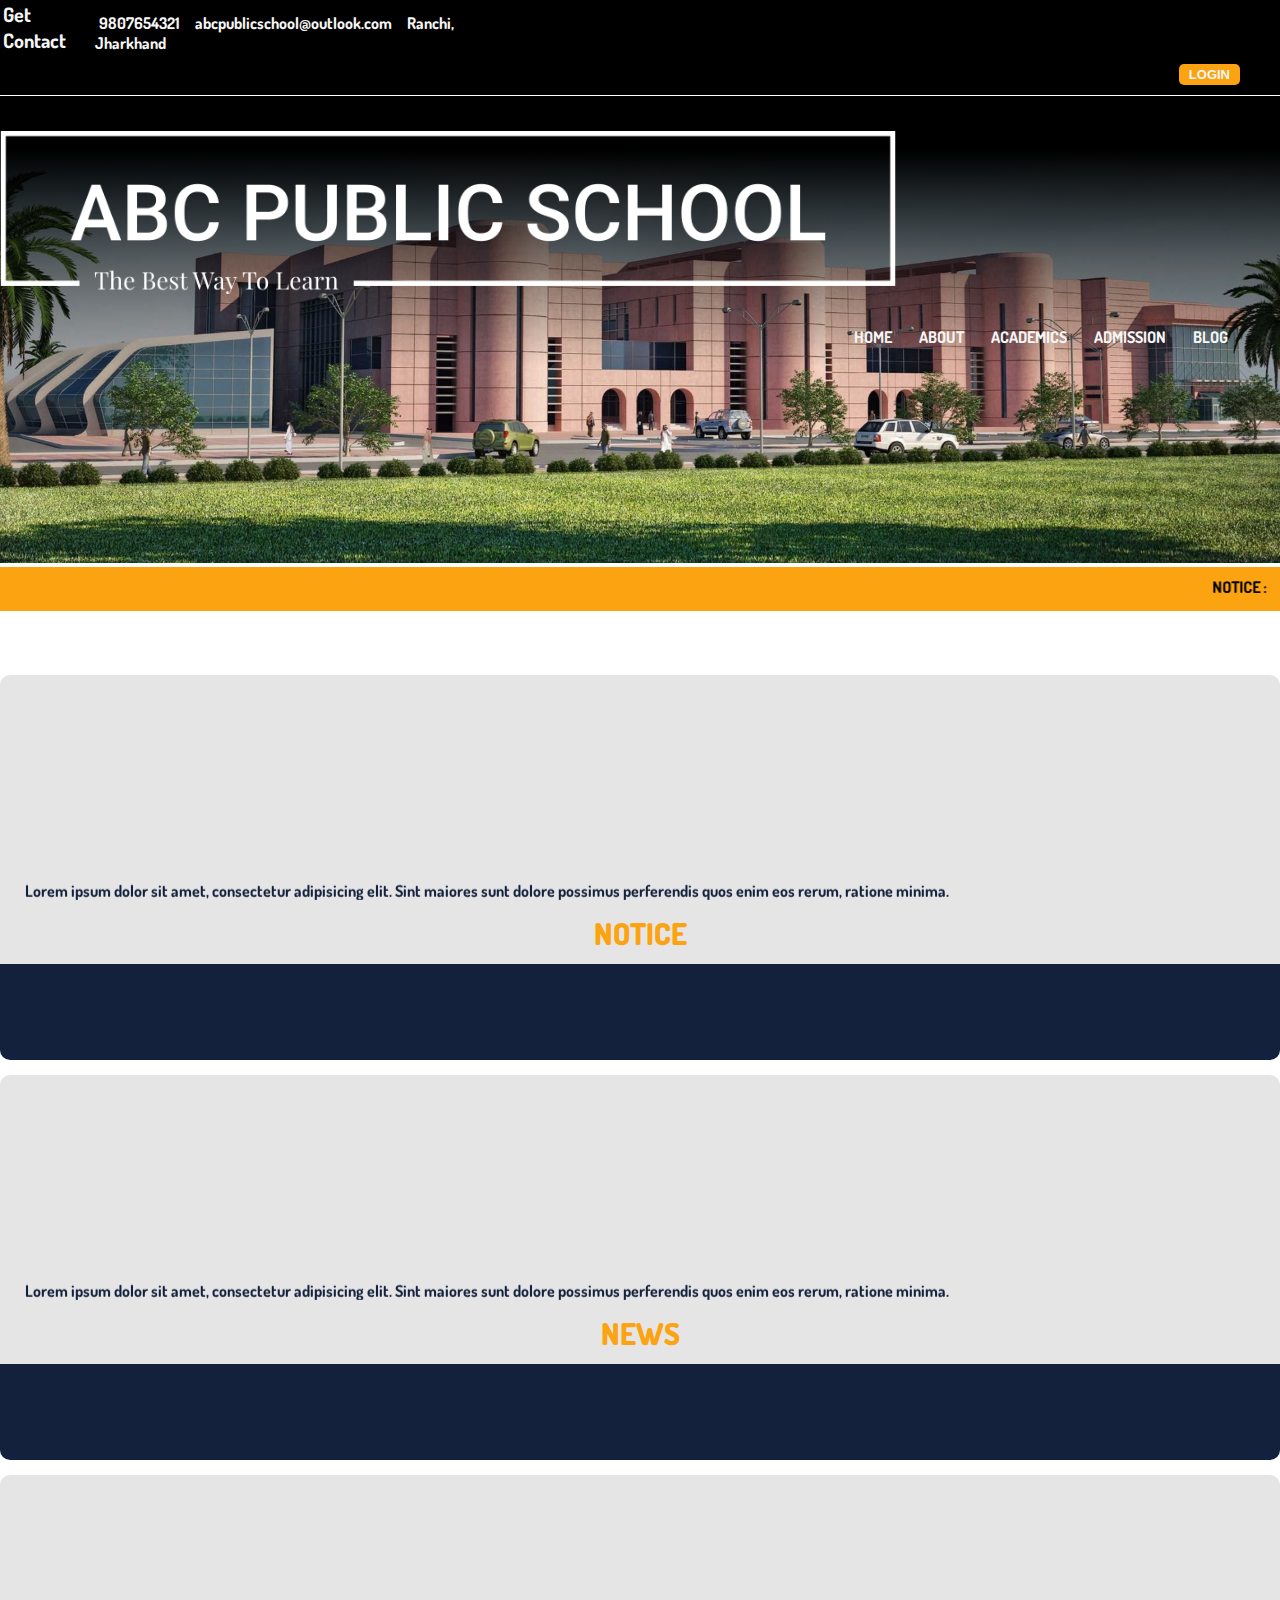
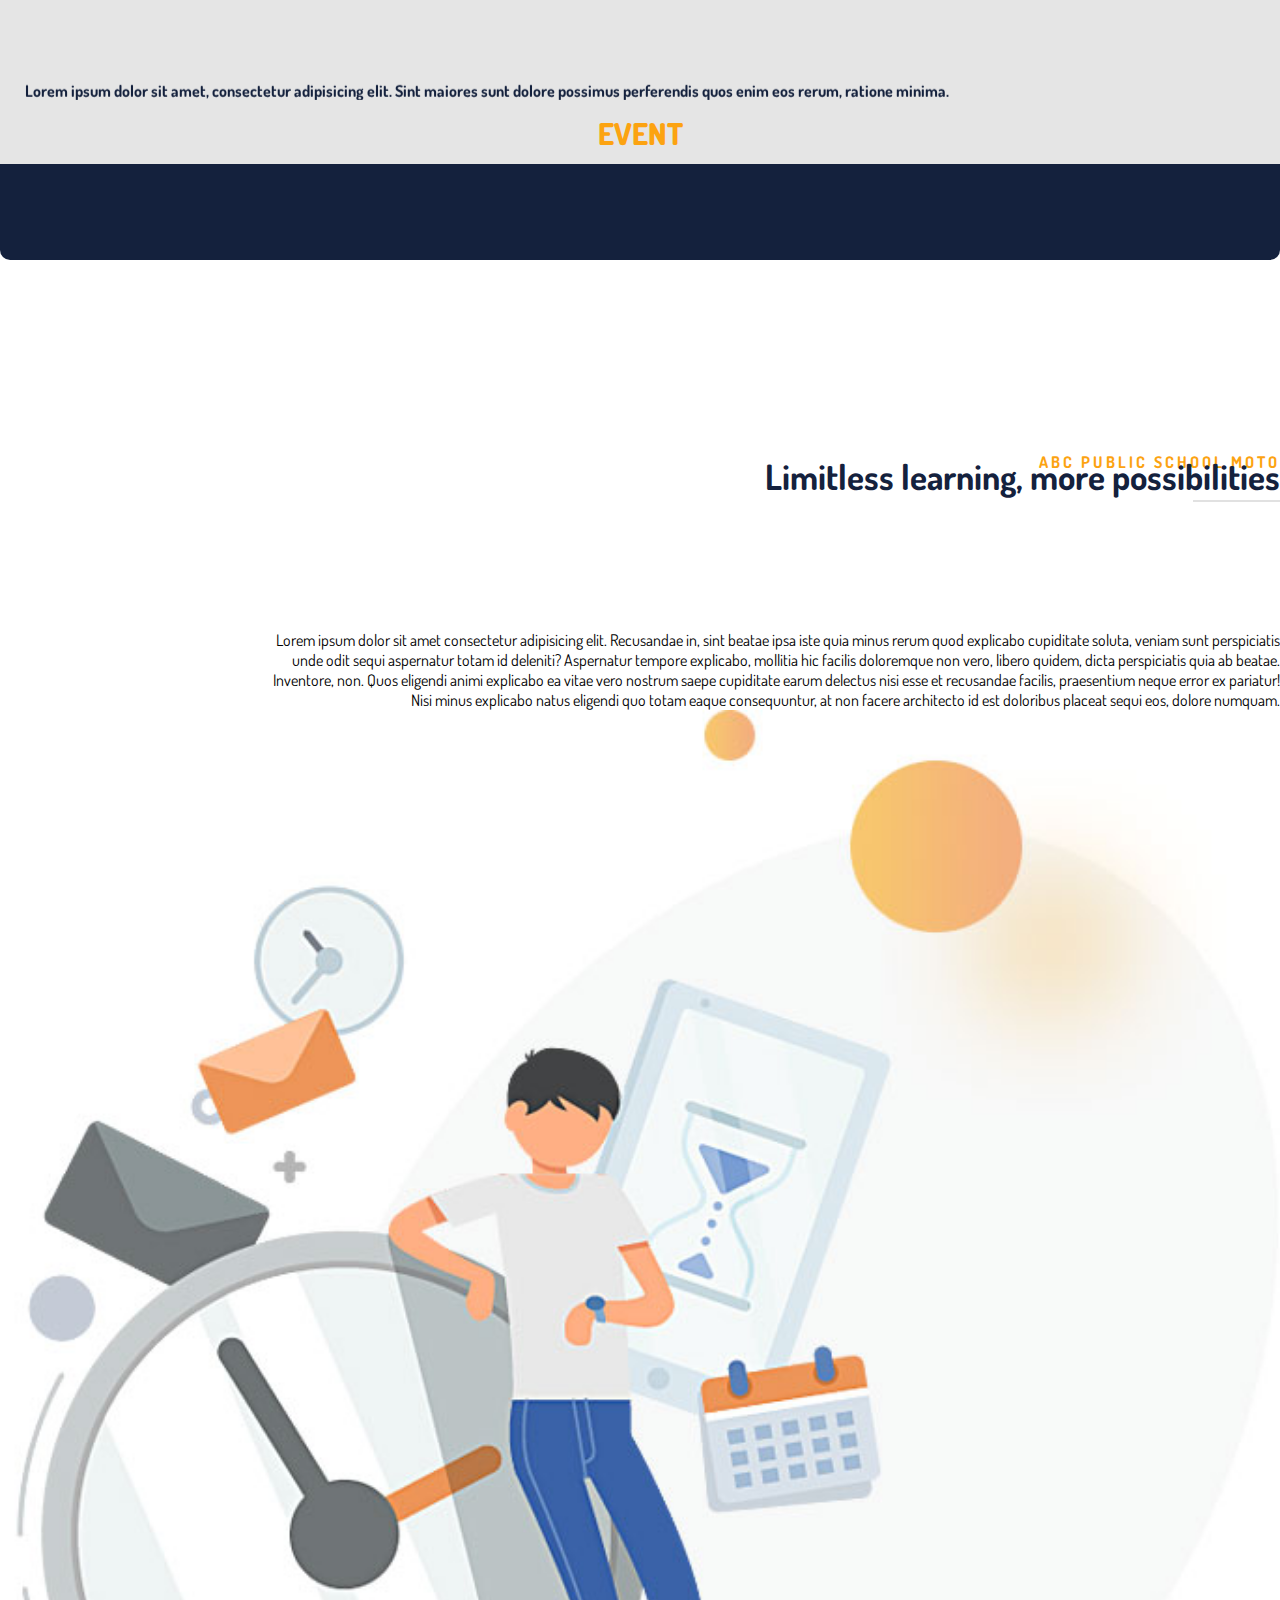
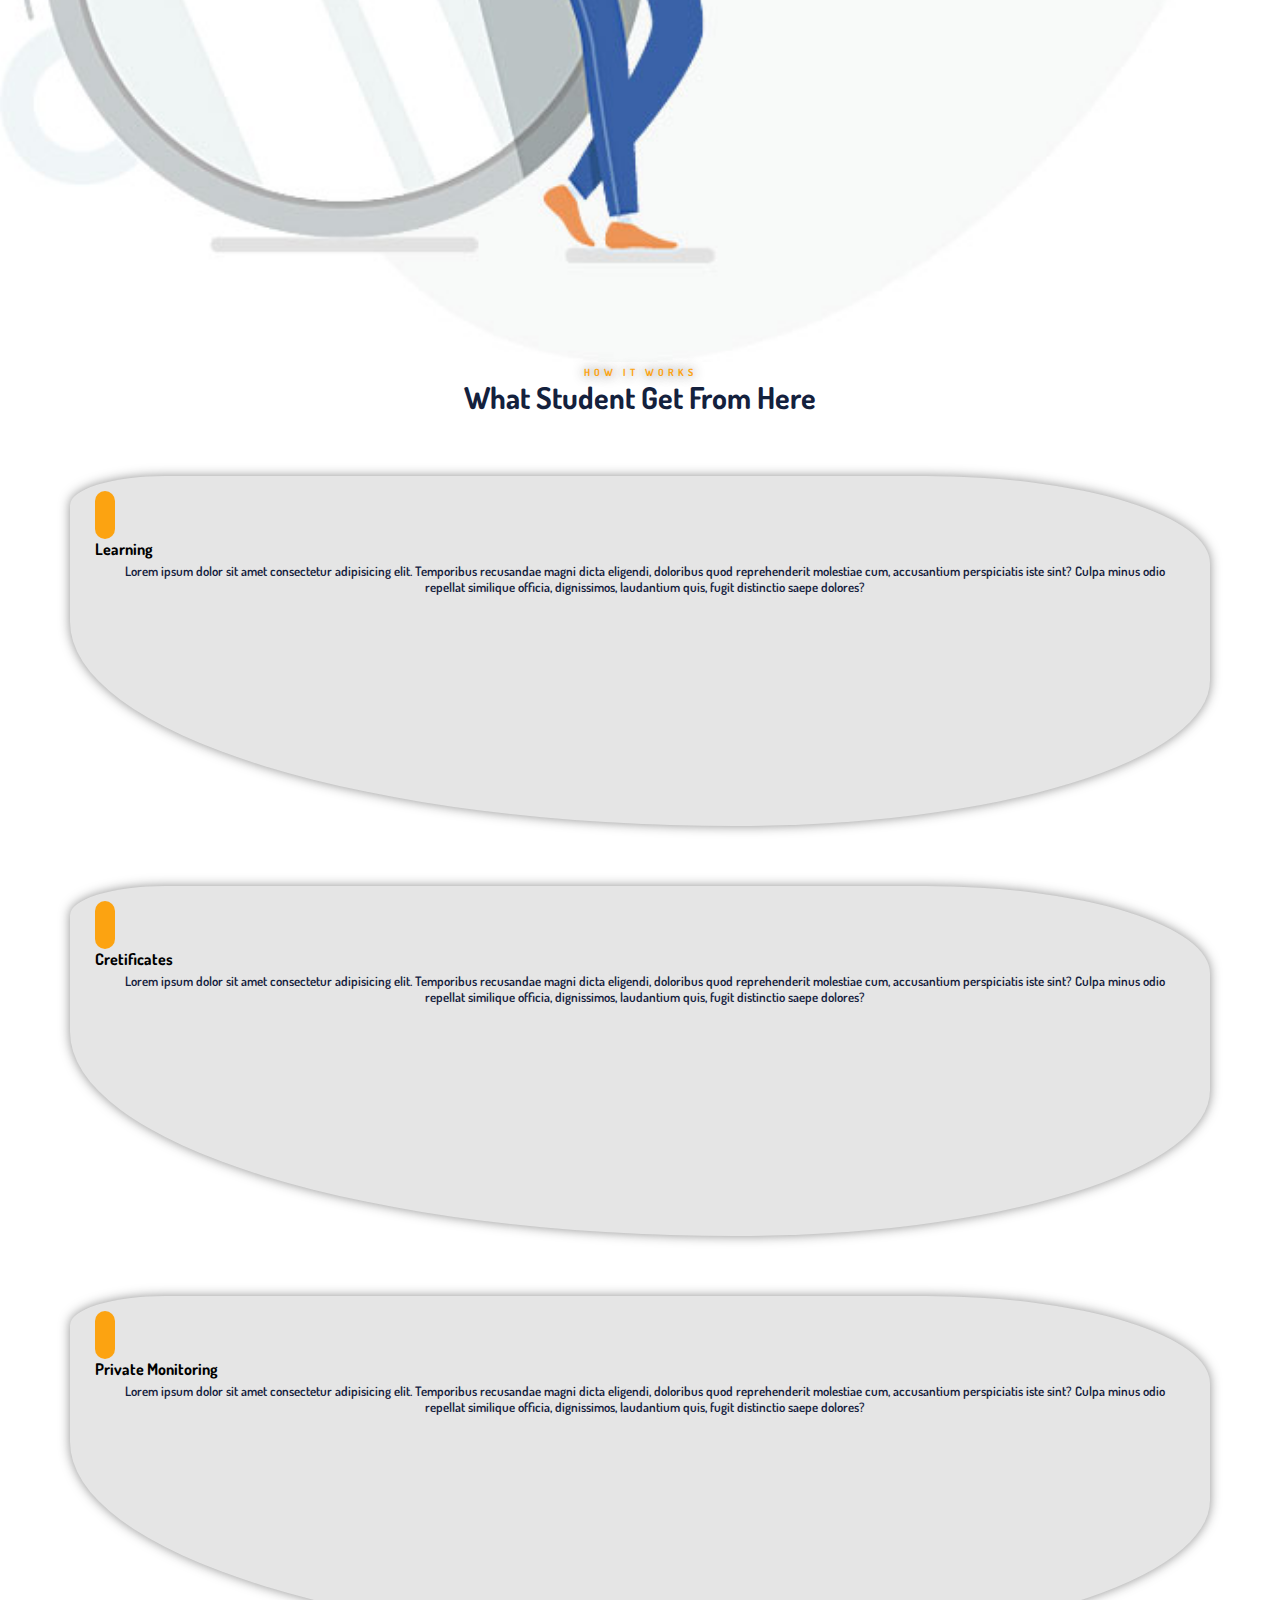
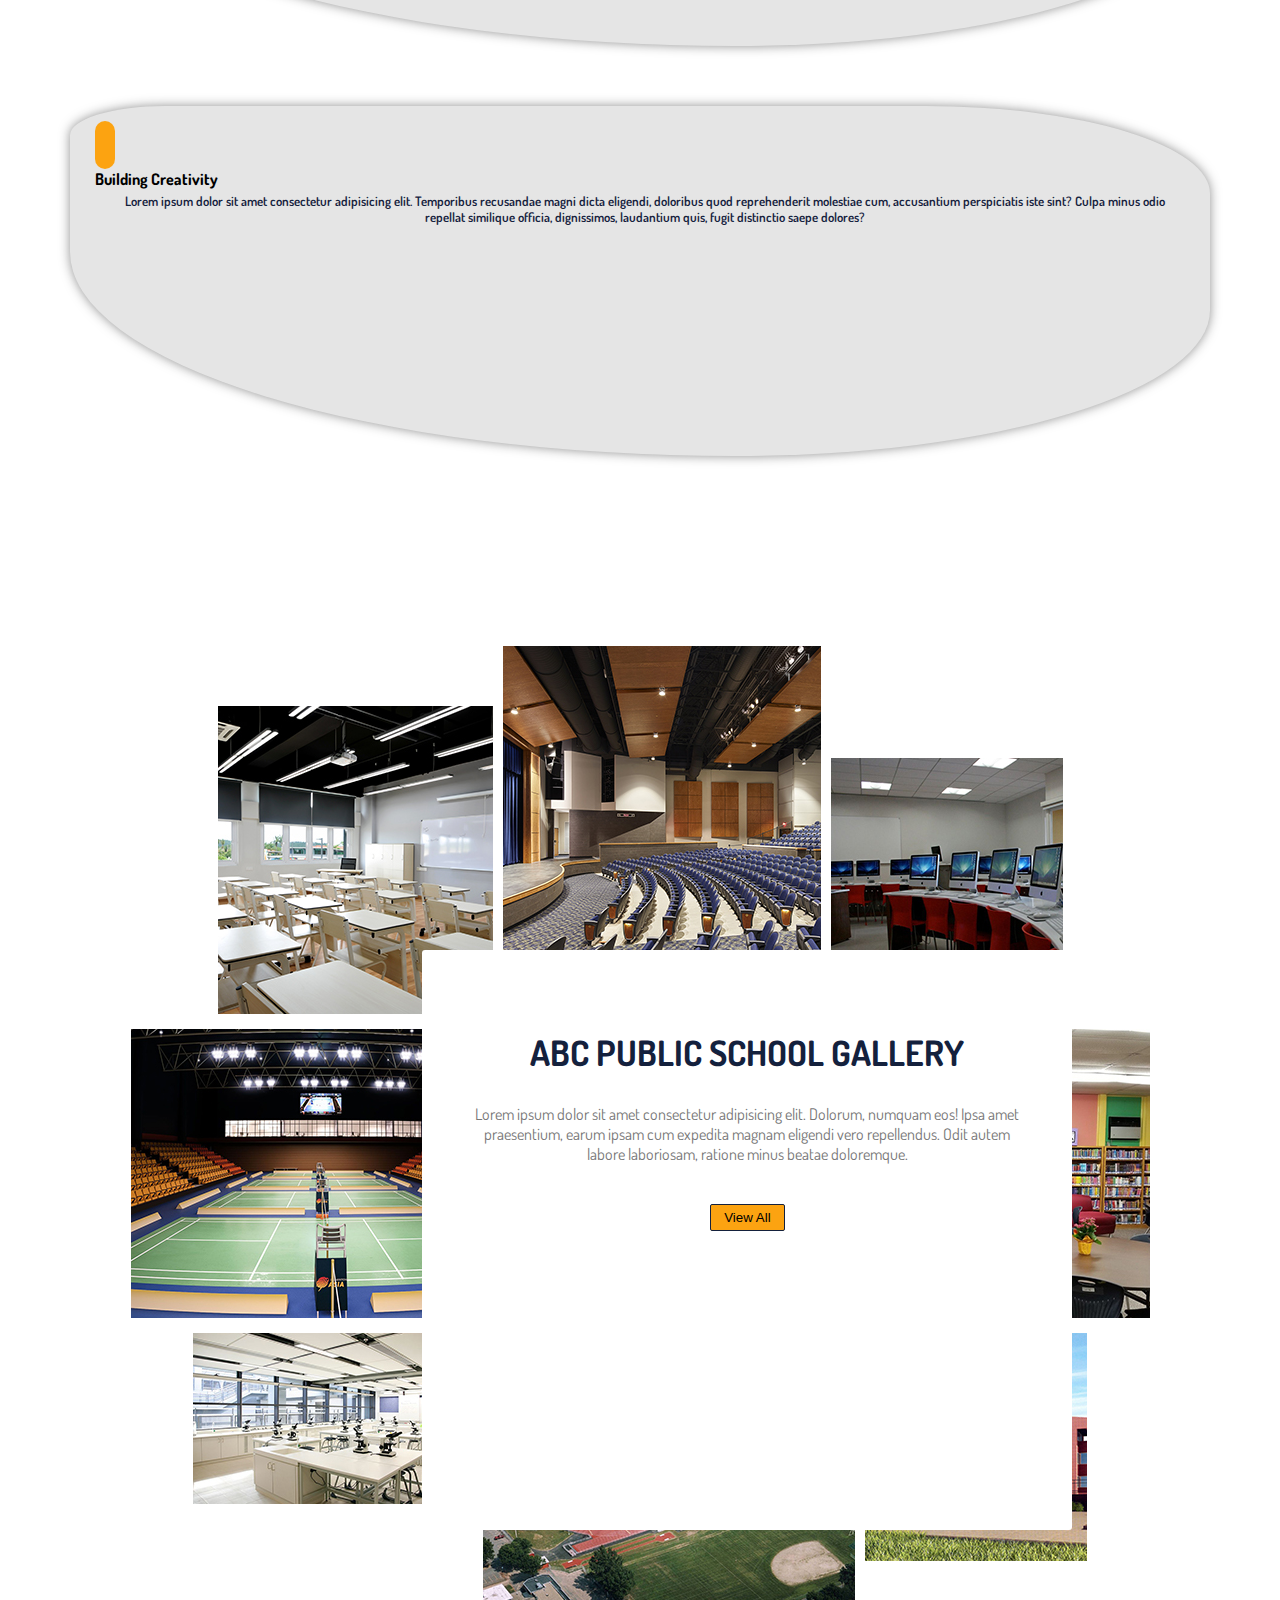
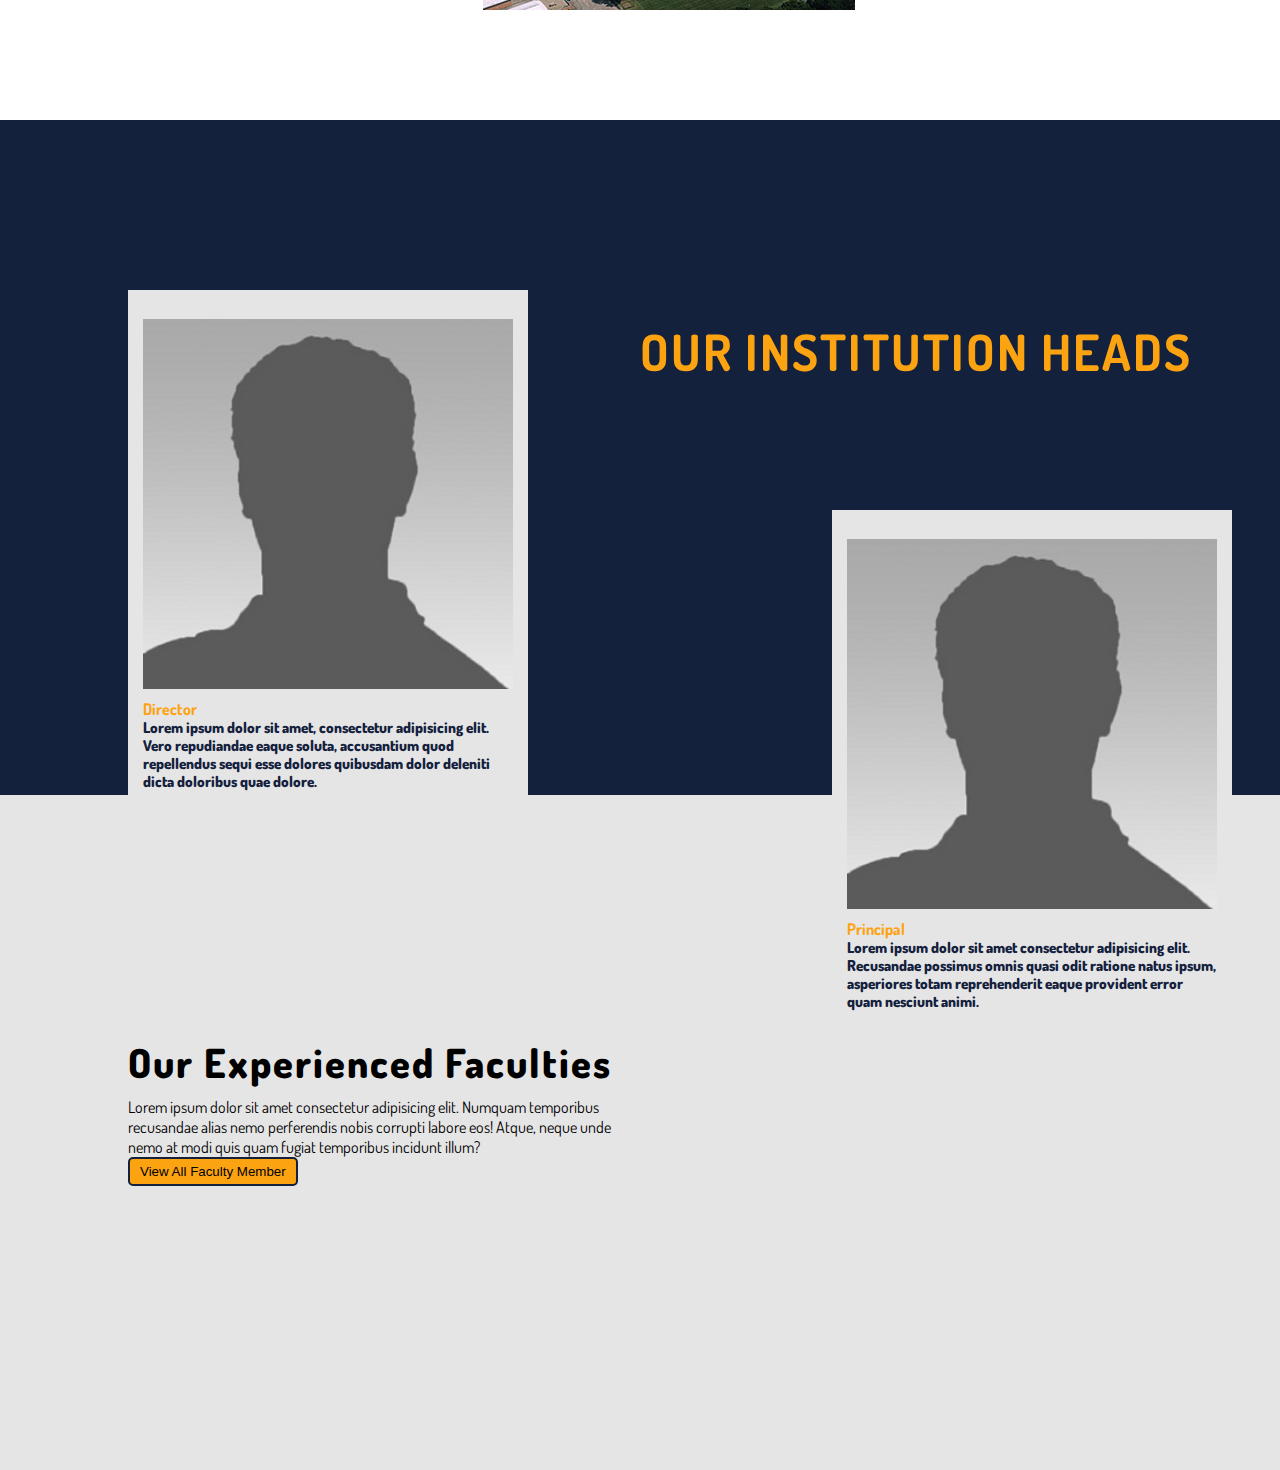
<file: Index.html>
<!doctype html>
<html lang="en">
    <head>
    <!-- Required meta tags -->
        <meta charset="utf-8">
        <meta name="viewport" content="width=device-width, initial-scale=1, shrink-to-fit=no">

    <!-- Bootstrap CSS -->
        <link rel="stylesheet" href="https://cdn.jsdelivr.net/npm/bootstrap@4.6.2/dist/css/bootstrap.min.css" integrity="sha384-xOolHFLEh07PJGoPkLv1IbcEPTNtaed2xpHsD9ESMhqIYd0nLMwNLD69Npy4HI+N" crossorigin="anonymous">

        <title>Welcome To ABC public school</title>
        <link rel="stylesheet" href="css/style.css">
        <link rel="stylesheet" href="https://cdnjs.cloudflare.com/ajax/libs/font-awesome/6.3.0/css/all.min.css" integrity="sha512-SzlrxWUlpfuzQ+pcUCosxcglQRNAq/DZjVsC0lE40xsADsfeQoEypE+enwcOiGjk/bSuGGKHEyjSoQ1zVisanQ==" crossorigin="anonymous" referrerpolicy="no-referrer" />
        <link href='https://fonts.googleapis.com/css?family=Dosis' rel='stylesheet'>
    </head>
    <body>
        <section class="headr">
            <div class="container-fluid head-container">
                <div class="row head-rw">
                    <div class="col-10 col-md-10 col-lg-10 head-cl">
                        <div class="col-4 col-md-2 head-clm">
                            <i class="fa-solid fa-envelope"></i>
                            <p>Get Contact</p>
                        </div>
                        <div class="col-8 col-md-10 address-hide">
                            <a href=""><i class="fa-sharp fa-solid fa-phone"></i> 9807654321</a>
                            <a href=""><i class="fa-regular fa-envelope"></i> abcpublicschool@outlook.com</a>
                            <a href=""><i class="fa-solid fa-location-dot"></i> Ranchi, Jharkhand</a>
                        </div>
                    </div>
                    <div class="col-2 col-md-2 col-lg-2 head-cl-b">
                    <button class="login"><a href="LoginForm.html">LOGIN</a></button>
                </div>
            </div>
        </section>
        
        
        
        <section class="navbr">
            <div class="container-fluid">
                <div class="row">
                    <div class="col-4 col-md-4 col-lg-4 logo">
                        <img src="images/abcLogo.png" alt="" width="100%">
                    </div>
                    <div class="col-4 col-md-4 col-lg-4 emp-sp">
                    </div>
                    <div class="col-4 col-md-4 col-lg-4 nav-key">
                        <ul>
                            <li><a href="">HOME</a></li>
                            <li><a href="">ABOUT</a></li>
                            <li><a href="">ACADEMICS</a></li>
                            <li><a href="">ADMISSION</a></li>
                            <li><a href="">BLOG</a></li>
                        </ul>
                    </div>
                </div>
            </div>
        </section>


        <section class="side-navbr">
            <div class="container">
                <div class="row">
                    <div class="col-4 logo-a">
                        <img src="images/abcLogo.png" alt="" width="100%">
                    </div>
                    <div class="col-4"></div>
                    <div class="col-4 threeln">
                        <div id="mySidenav" class="sidenav">
                            <a href="javascript:void(0)" class="closebtn" onclick="closeNav()">&times;</a>
                            <a href="#">About</a>
                            <a href="#">Services</a>
                            <a href="#">Clients</a>
                            <a href="#">Contact</a>
                        </div>
                        <div id="main">
                            <span onclick="openNav()">&#9776;</span>
                        </div>
                    </div>
                </div>
            </div>
        </section>


            <!-- Background image -->

        <section class="back-grnd">
            <img src="images/background.jpg" width="100%">
        </section>

        <section>
            <div class="notice">
                <marquee behavior="" direction="">NOTICE : Lorem ipsum dolor sit amet consectetur adipisicing elit. Voluptatum voluptate, quod provident ab laudantium dolorum modi. Similique consequuntur blanditiis inventore atque maxime dolor eum reiciendis non quas harum repellendus voluptatem aperiam sequi deserunt numquam facilis amet quae explicabo, fugit libero?</marquee>
            </div>
        </section>


        <section class="feature">
            <div class="container reveal">
                <div class="row">
                    <div class="col-12 col-md-4 col-lg-4">
                        <div class="fec">
                            <marquee behavior="" direction="up" scrollamount="2" onmouseover="this.stop()" onmouseout="this.start()">
                                <p>Lorem ipsum dolor sit amet, consectetur adipisicing elit. Sint maiores sunt dolore possimus perferendis quos enim eos rerum, ratione minima.
                                </p>
                                <p>
                                    Lorem ipsum dolor sit amet consectetur, adipisicing elit. Corporis molestiae totam sunt consequuntur voluptas dolores voluptate perferendis sit, quo delectus!
                                </p>
                                <p>Lorem ipsum, dolor sit amet consectetur adipisicing elit. Fuga rem provident deleniti esse doloremque facilis dolorem illum officia natus ut!</p>
                                <p>Lorem ipsum dolor sit amet consectetur, adipisicing elit. Quae, incidunt in quidem, cum esse autem placeat unde excepturi maiores, sit dolores eos pariatur provident laboriosam quisquam temporibus ab ex. Nemo nihil voluptate commodi? Quod minus tempora, quos doloribus dolor laborum illum maiores corrupti omnis quae aut, nisi ab molestiae aliquam.</p>
                            </marquee>
                            <h2>NOTICE</h2>
                        </div>
                    </div>
                    <div class="col-12 col-md-4 col-lg-4">
                        <div class="fec">
                                <marquee behavior="scroll" direction="up" scrollamount="2" onmouseover="this.stop()" onmouseout="this.start()">
                                    <p>Lorem ipsum dolor sit amet, consectetur adipisicing elit. Sint maiores sunt dolore possimus perferendis quos enim eos rerum, ratione minima.
                                    </p>
                                    <p>
                                        Lorem ipsum dolor sit amet consectetur, adipisicing elit. Corporis molestiae totam sunt consequuntur voluptas dolores voluptate perferendis sit, quo delectus!
                                    </p>
                                </marquee>
                                <h2>NEWS</h2>
                        </div>
                    </div>
                    <div class="col-12 col-md-4 col-lg-4">
                        <div class="fec">
                            <marquee behavior="" direction="up" scrollamount="2" onmouseover="this.stop()" onmouseout="this.start()">
                                <p>Lorem ipsum dolor sit amet, consectetur adipisicing elit. Sint maiores sunt dolore possimus perferendis quos enim eos rerum, ratione minima.
                                </p>
                                <p>
                                    Lorem ipsum dolor sit amet consectetur, adipisicing elit. Corporis molestiae totam sunt consequuntur voluptas dolores voluptate perferendis sit, quo delectus!
                                </p>
                            </marquee>
                            <h2>EVENT</h2>
                        </div>
                    </div>
                </div>
            </div>
        </section>

            <!--     MOTO   -->
        <section class="moto">
            <div class="container-fluid">
                <div class="row moto-rw">
                    <div class="col-12 col-md-6 col-lg-6 moto-ln">
                        <p>ABC PUBLIC SCHOOL MOTO</p>
                        <h3>Limitless learning, more possibilities</h3>
                        <div class="line"></div>
                        <span>Lorem ipsum dolor sit amet consectetur adipisicing elit. Recusandae in, sint beatae ipsa iste quia minus rerum quod explicabo cupiditate soluta, veniam sunt perspiciatis unde odit sequi aspernatur totam id deleniti? Aspernatur tempore explicabo, mollitia hic facilis doloremque non vero, libero quidem, dicta perspiciatis quia ab beatae. Inventore, non. Quos eligendi animi explicabo ea vitae vero nostrum saepe cupiditate earum delectus nisi esse et recusandae facilis, praesentium neque error ex pariatur! Nisi minus explicabo natus eligendi quo totam eaque consequuntur, at non facere architecto id est doloribus placeat sequi eos, dolore numquam.</span>
                    </div>
                    <div class="col-12 col-md-6 col-lg-6 moto-img">
                        <img src="images/schoolLogo.png" alt="">
                    </div>
                </div>
            </div>
        </section>

            <!--    HOW IT WORKS    -->
        <section class="work-hd">
            <span class="work-span">
                <p>HOW IT WORKS</p>
                <h3>What Student Get From Here</h3>
            </span>
            <div class="container-fluid work">
                <div class="row">
                    <div class="col-12 col-md-3 col-lg-3 serve-head">
                        <div class="serve">
                            <i class="fa-brands fa-leanpub fa-beat"></i>
                            <h6>Learning</h6>
                            <p>
                                Lorem ipsum dolor sit amet consectetur adipisicing elit. Temporibus recusandae magni dicta eligendi, doloribus quod reprehenderit molestiae cum, accusantium perspiciatis iste sint? Culpa minus odio repellat similique officia, dignissimos, laudantium quis, fugit distinctio saepe dolores?
                            </p>
                        </div>
                    </div>
                    <div class="col-12 col-md-3 col-lg-3 serve-head">
                        <div class="serve">
                            <i class="fa-solid fa-certificate"></i>
                            <h6>Cretificates</h6>
                            <p>
                                Lorem ipsum dolor sit amet consectetur adipisicing elit. Temporibus recusandae magni dicta eligendi, doloribus quod reprehenderit molestiae cum, accusantium perspiciatis iste sint? Culpa minus odio repellat similique officia, dignissimos, laudantium quis, fugit distinctio saepe dolores?
                            </p>
                        </div>
                    </div>
                    <div class="col-12 col-md-3 col-lg-3 serve-head">
                        <div class="serve">
                            <i class="fa-solid fa-lock"></i>
                            <h6>Private Monitoring</h6>
                            <p>
                                Lorem ipsum dolor sit amet consectetur adipisicing elit. Temporibus recusandae magni dicta eligendi, doloribus quod reprehenderit molestiae cum, accusantium perspiciatis iste sint? Culpa minus odio repellat similique officia, dignissimos, laudantium quis, fugit distinctio saepe dolores?
                            </p>
                        </div>
                    </div>
                    <div class="col-12 col-md-3 col-lg-3 serve-head">
                        <div class="serve">
                            <i class="fa-solid fa-lightbulb"></i>
                            <h6>Building Creativity</h6>
                            <p>
                                Lorem ipsum dolor sit amet consectetur adipisicing elit. Temporibus recusandae magni dicta eligendi, doloribus quod reprehenderit molestiae cum, accusantium perspiciatis iste sint? Culpa minus odio repellat similique officia, dignissimos, laudantium quis, fugit distinctio saepe dolores?
                            </p>
                        </div>
                    </div>
                </div>
            </div>
        </section>

        <section class="work-hd-big">
            <span class="work-span">
                <p>HOW IT WORKS</p>
                <h3>What Student Get From Here</h3>
            </span>
            <div class="container work">
                <div class="row">
                    <div class="col-12 col-md-3 col-lg-3 serve-head">
                        <div class="serve">
                            <i class="fa-brands fa-leanpub fa-beat"></i>
                            <h6>Learning</h6>
                            <p>
                                Lorem ipsum dolor sit amet consectetur adipisicing elit. Temporibus recusandae magni dicta eligendi, doloribus quod reprehenderit molestiae cum, accusantium perspiciatis iste sint? Culpa minus odio repellat similique officia, dignissimos, laudantium quis, fugit distinctio saepe dolores?
                            </p>
                        </div>
                    </div>
                    <div class="col-12 col-md-3 col-lg-3 serve-head">
                        <div class="serve">
                            <i class="fa-solid fa-certificate"></i>
                            <h6>Cretificates</h6>
                            <p>
                                Lorem ipsum dolor sit amet consectetur adipisicing elit. Temporibus recusandae magni dicta eligendi, doloribus quod reprehenderit molestiae cum, accusantium perspiciatis iste sint? Culpa minus odio repellat similique officia, dignissimos, laudantium quis, fugit distinctio saepe dolores?
                            </p>
                        </div>
                    </div>
                    <div class="col-12 col-md-3 col-lg-3 serve-head">
                        <div class="serve">
                            <i class="fa-solid fa-lock"></i>
                            <h6>Private Monitoring</h6>
                            <p>
                                Lorem ipsum dolor sit amet consectetur adipisicing elit. Temporibus recusandae magni dicta eligendi, doloribus quod reprehenderit molestiae cum, accusantium perspiciatis iste sint? Culpa minus odio repellat similique officia, dignissimos, laudantium quis, fugit distinctio saepe dolores?
                            </p>
                        </div>
                    </div>
                    <div class="col-12 col-md-3 col-lg-3 serve-head">
                        <div class="serve">
                            <i class="fa-solid fa-lightbulb"></i>
                            <h6>Building Creativity</h6>
                            <p>
                                Lorem ipsum dolor sit amet consectetur adipisicing elit. Temporibus recusandae magni dicta eligendi, doloribus quod reprehenderit molestiae cum, accusantium perspiciatis iste sint? Culpa minus odio repellat similique officia, dignissimos, laudantium quis, fugit distinctio saepe dolores?
                            </p>
                        </div>
                    </div>
                </div>
            </div>
        </section>


        <section class="gallery">
            <div class="gall-row-a">
                <img src="images/classroom.jpg" alt="">
                <img src="images/auditorium.jpg" alt="">
                <img src="images/comLab.jpg" alt="">
            </div>
            <div class="gall-row-b">
                <img src="images/indoorgame.jpg" alt="">
                <img src="images/library.jpg" alt="">
            </div>
            <div class="gall-row-c">
                <img src="images/lab.jpg" alt="">
                <img src="images/outdoorgame.jpg" alt="">
                <img src="images/school.jpg" alt="">
            </div>
            <div class="gall-tag">
                <h3>ABC PUBLIC SCHOOL GALLERY</h3>
                <p>Lorem ipsum dolor sit amet consectetur adipisicing elit. Dolorum, numquam eos! Ipsa amet praesentium, earum ipsam cum expedita magnam eligendi vero repellendus. Odit autem labore laboriosam, ratione minus beatae doloremque.</p>
                <button class="btnn">View All</button>
            </div>
        </section>

        <section class="gallery-big">
            <div class="gall-row-a">
                <img src="images/classroom.jpg" alt="">
                <img src="images/auditorium.jpg" alt="">
                <img src="images/comLab.jpg" alt="">
            </div>
            <div class="gall-row-b-big">
                <img src="images/indoorgame.jpg" alt="">
                <img src="images/library.jpg" alt="">
            </div>
            <div class="gall-row-c">
                <img src="images/lab.jpg" alt="">
                <img src="images/outdoorgame.jpg" alt="">
                <img src="images/school.jpg" alt="">
            </div>
            <div class="gall-tag-big">
                <h3>ABC PUBLIC SCHOOL GALLERY</h3>
                <p>Lorem ipsum dolor sit amet consectetur adipisicing elit. Dolorum, numquam eos! Ipsa amet praesentium, earum ipsam cum expedita magnam eligendi vero repellendus. Odit autem labore laboriosam, ratione minus beatae doloremque.</p>
                <button class="btnn">View All</button>
            </div>
        </section>

    <!--    Faculty Section    -->
    <section class="faculity">
        <h1>OUR INSTITUTION HEADS</h1>
        <div class="faculity-a">
            <div class="fac-a">
                <img src="images/Dummy-Profile-Picture.jpg" alt="">
                <h4>Director</h4>
                <p>Lorem ipsum dolor sit amet, consectetur adipisicing elit. Vero repudiandae eaque soluta, accusantium quod repellendus sequi esse dolores quibusdam dolor deleniti dicta doloribus quae dolore.</p>
            </div>
            <div class="fac-b">
                <img src="images/Dummy-Profile-Picture.jpg" alt="">
                <h4>Principal</h4>
                <p>Lorem ipsum dolor sit amet consectetur adipisicing elit. Recusandae possimus omnis quasi odit ratione natus ipsum, asperiores totam reprehenderit eaque provident error quam nesciunt animi.</p>
            </div>
        </div>
        <div class="faculity-b">
            <div class="fac-c">
                <h3>Our Experienced Faculties</h3>
                <p>Lorem ipsum dolor sit amet consectetur adipisicing elit. Numquam temporibus recusandae alias nemo perferendis nobis corrupti labore eos! Atque, neque unde nemo at modi quis quam fugiat temporibus incidunt illum?</p>
                <button class="btn-b">View All Faculty Member</button>
            </div>
        </div>
    </section>
    


    <!-- Option 1: jQuery and Bootstrap Bundle (includes Popper) -->
        <script src="https://cdn.jsdelivr.net/npm/jquery@3.5.1/dist/jquery.slim.min.js" integrity="sha384-DfXdz2htPH0lsSSs5nCTpuj/zy4C+OGpamoFVy38MVBnE+IbbVYUew+OrCXaRkfj" crossorigin="anonymous"></script>
        <script src="https://cdn.jsdelivr.net/npm/bootstrap@4.6.2/dist/js/bootstrap.bundle.min.js" integrity="sha384-Fy6S3B9q64WdZWQUiU+q4/2Lc9npb8tCaSX9FK7E8HnRr0Jz8D6OP9dO5Vg3Q9ct" crossorigin="anonymous"></script>
        <script>
            function openNav() {
                document.getElementById("mySidenav").style.width = "250px";
                document.getElementById("main").style.marginLeft = "250px";
            }
            
            function closeNav() {
                document.getElementById("mySidenav").style.width = "0";
                document.getElementById("main").style.marginLeft= "0";
            }
            </script>
    </body>
</html>
</file>
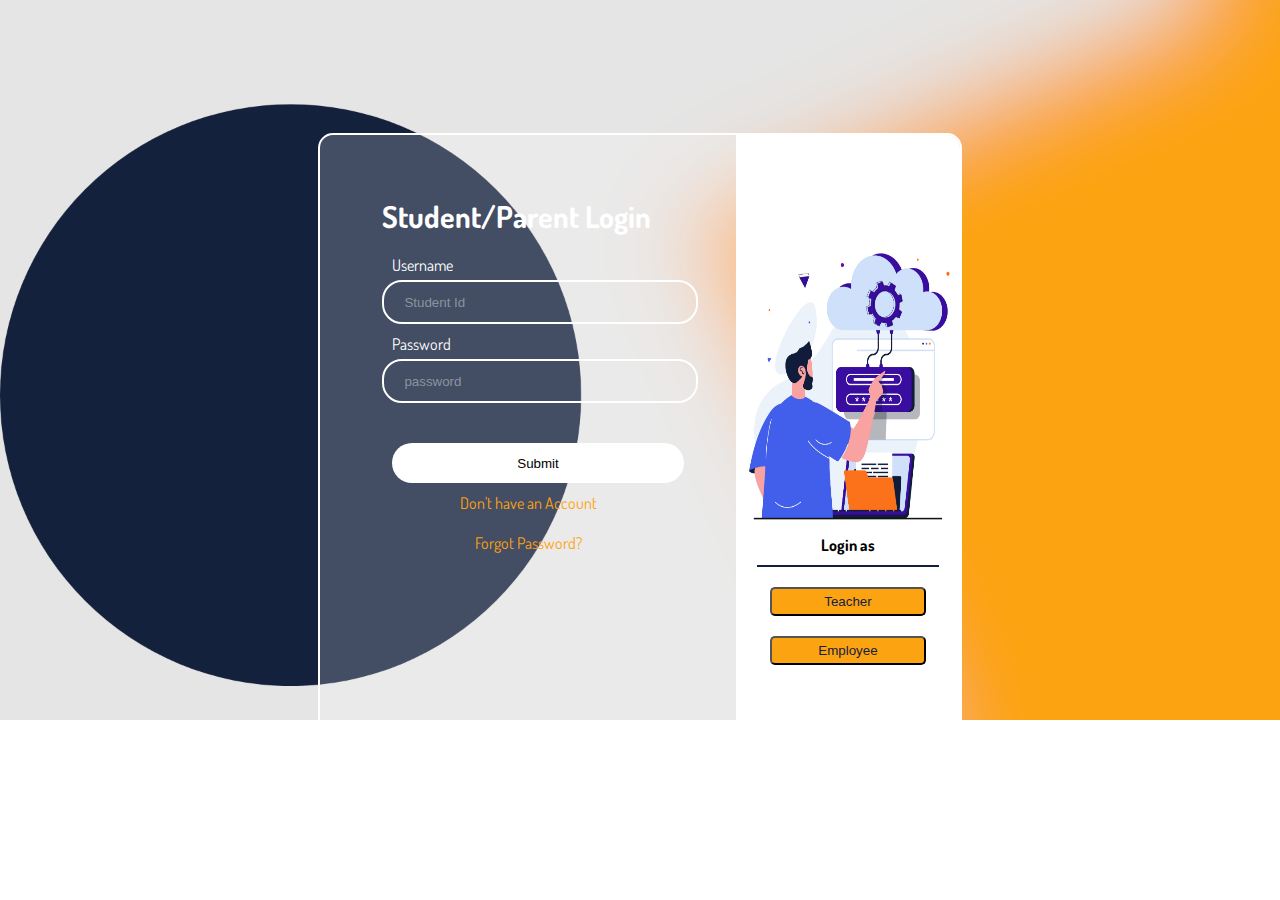
<file: LoginForm.html>
<!DOCTYPE html>
<html lang="en">
<head>
    <meta charset="UTF-8">
    <meta http-equiv="X-UA-Compatible" content="IE=edge">
    <meta name="viewport" content="width=device-width, initial-scale=1.0">
    <link rel="stylesheet" href="css/LoginForm.css">
    <title>Login to the ABC Public School</title>
    <link href='https://fonts.googleapis.com/css?family=Dosis' rel='stylesheet'>
</head>
<body>

    <section class="form">

        <div class="f-area">
            <form>
                <h1>Student/Parent Login</h1>

                <label>Username</label>
                <input type="text" class="input" placeholder="Student Id" required>
                <label>Password</label>
                <input type="password" class="input" placeholder="password" required>

                <input type="submit"  class="sbmt">
                <a href="">Don't have an Account</a>
                <a href="">Forgot Password?</a>


            </form>
        </div>
        <div class="p-area">
            <img src="images/password.jpg" alt="" width="100%" height="300px">
            <h4>Login as</h4>
            <hr>
            <button><a href="teacherLogin.html">Teacher</a></button>
            <button><a href="">Employee</a></button>
        </div>

    </section>
    
</body>
</html>
</file>
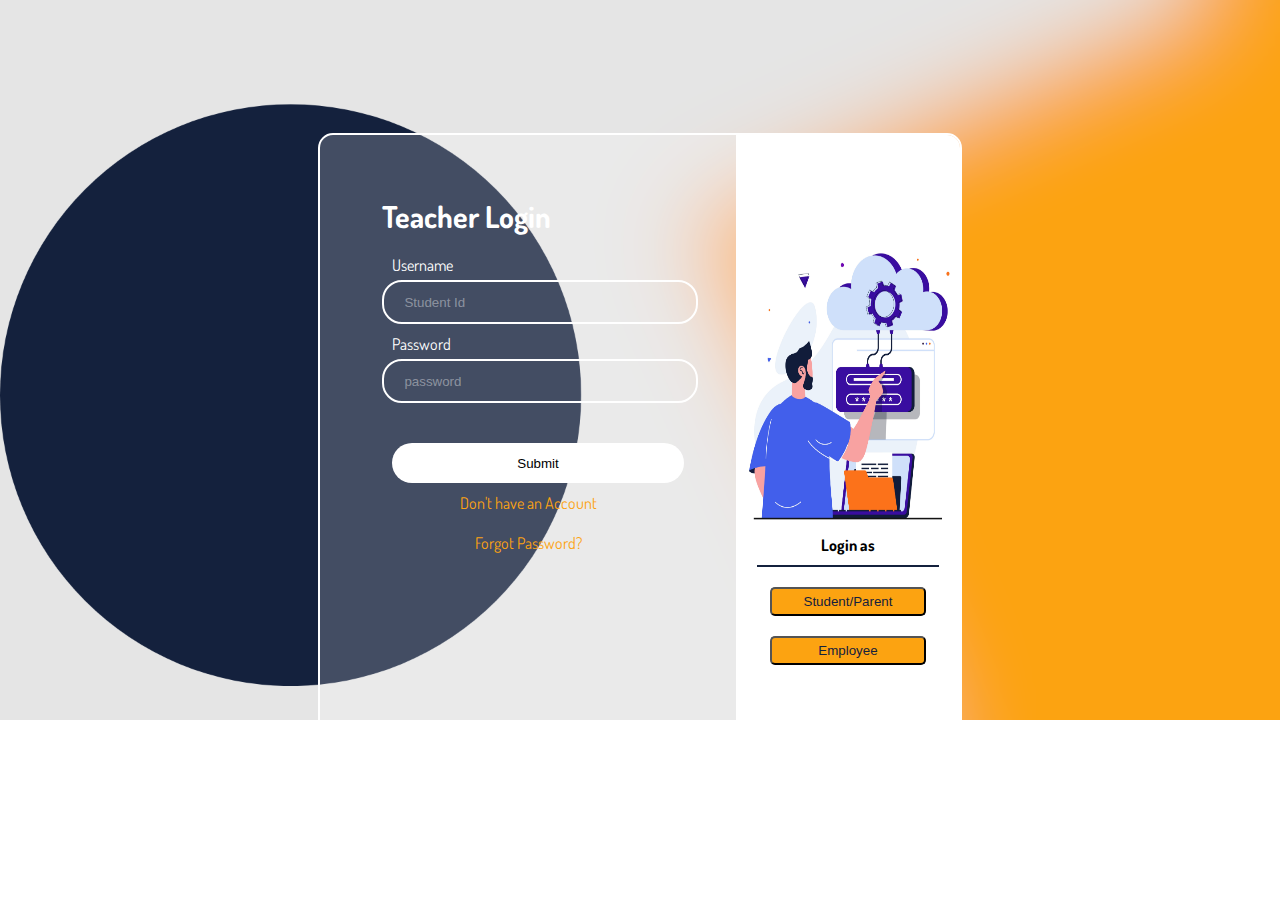
<file: teacherLogin.html>
<!DOCTYPE html>
<html lang="en">
<head>
    <meta charset="UTF-8">
    <meta http-equiv="X-UA-Compatible" content="IE=edge">
    <meta name="viewport" content="width=device-width, initial-scale=1.0">
    <link rel="stylesheet" href="css/teacherLogin.css">
    <title>Teacher Login Panel</title>
    <link href='https://fonts.googleapis.com/css?family=Dosis' rel='stylesheet'>
</head>
<body>

    <section class="form">

        <div class="f-area">
            <form>
                <h1>Teacher Login</h1>

                <label>Username</label>
                <input type="text" class="input" placeholder="Student Id" required>
                <label>Password</label>
                <input type="password" class="input" placeholder="password" required>

                <input type="submit"  class="sbmt">
                <a href="">Don't have an Account</a>
                <a href="">Forgot Password?</a>


            </form>
        </div>
        <div class="p-area">
            <img src="images/password.jpg" alt="" width="100%" height="300px">
            <h4>Login as</h4>
            <hr>
            <button><a href="LoginForm.html">Student/Parent</a></button>
            <button><a href="">Employee</a></button>
        </div>

    </section>
    
</body>
</html>
</file>
<file: css/style.css>
*{
    margin: 0%;
    padding: 0%;
}
body {
    font-family: 'Dosis';
}

.headr{
    /* background-color:#8785A2; */
    background-color: #000000;
    border-bottom: 1px solid #ffffff;
}
.head-cl{
    display: flex;
}

.head-clm{
    display: flex;
    align-items: center;
}
.head-clm i{
    font-size: 30px;
    padding: 1%;
    color: #F6F6F6;
}
.head-clm p{
    padding: 1%;
    margin: 0%;
    font-size: 20px;
    font-weight: bolder;
    padding-left: 1%;
    color: #F6F6F6;
}
.address-hide{
    margin-top: 1%;
    display: none;
}
.address-hide a{
    padding: 2%;
    margin: 0%;
    font-size: 16px;
    font-weight: bolder;
    padding-left: 1%;
    color: #F6F6F6;
    text-decoration: none;
}

.head-clm:hover + .address-hide{
    display: block;

}
.head-cl-b{
    display: flex;
    justify-content: flex-end;
    align-items: center;
    
}
.login a{
    text-decoration: none;
    font-size: 13px;
    font-weight: bolder;
    color: #F6F6F6;
}
.login{
    margin: 10px 40px 10px 0px ;
    padding: 3px 10px;
    background-color: #fca311;
    border: none;
    border-radius: 5px;
}
.navbr{
    background-image: linear-gradient(#000000 20%,#00000000);
    z-index: 9999;
    position: absolute;
    width: 100%;
    padding: 10px 0px;
}
.back-grnd{

}
.logo img{
    width: 70%;
    padding: 2% 0% 1%;
}
.nav-key{
    flex: 1;
    text-align: right;
}
.nav-key ul{
    margin-top: 9px;
    margin-right: 40px;
}
.nav-key ul li{
    list-style: none;
    display: inline-block;
    padding: 8px 12px;
    position: relative;
}
.nav-key ul li a{
    color:  #F6F6F6;
    font-weight: bolder;
    text-decoration: none;
    font-size: 16px;
}
.nav-key ul li::after{
    content: '';
    width: 0%;
    height: 2px;
    background: #ffc7c7;
    display: block;
    margin: auto;
    transition: 0.3s;
}
.nav-key ul li:hover::after{
    width: 100%
}
.side-navbr{
    background-image: linear-gradient(#000000 20%,#00000000);
    z-index: 9999;
    position: absolute;
    width: 100%;
}
.sidenav {
    height: 100%;
    width: 0;
    position: fixed;
    z-index: 1;
    top: 0;
    left: 0;
    background-color: #111;
    overflow-x: hidden;
    transition: 0.5s;
    padding-top: 60px;
}
.sidenav a {
    padding: 8px 8px 8px 32px;
    text-decoration: none;
    font-size: 25px;
    color: #818181;
    display: block;
    transition: 0.3s;
}
.sidenav a:hover {
    color: #f1f1f1;
}
.sidenav .closebtn {
    position: absolute;
    top: 0;
    right: 25px;
    font-size: 36px;
    margin-left: 50px;
}
#main {
    transition: margin-left .5s;
}

#main span{
    padding: 0px 10px;
    font-size:20px;
    color: #ffffff;
    cursor:pointer;
}

.logo-a{
    width: 90%;
}


.notice{
    background-color: #fca311;
    padding: 10px;
}
.notice marquee{
    font-weight: bold;
}


.feature{
    margin-top: 5%;
}
.fec{
    margin-top: 15px;
    height: 300px;
    background-image: linear-gradient(#e5e5e5 75%, #14213d 25%);
    border-radius: 10px ;
    transition: 0.4s;
    padding: 25px 25px 60px 25px;
}
.fec:hover{
    border-radius: 10px 60px;
    box-shadow: 0 0 11px rgba(33,33,33,.6);
}
.fec marquee{
    height: 200px;    
}
.fec marquee p{
    color: #14213d;
    font-weight: bold;
}
.fec h2{
    color: #fca311;
    font-size: 30px;
    font-weight: 900;
    text-align: center;
    padding: 10px;
}

.moto{
    margin-top: 5%;
}
.moto-ln{
    text-align: right;
    padding-top: 10%;
    display: flex;
    flex-direction: column;
    align-items: flex-end;
}
.moto-ln p{
    color: #fca311;
    font-weight: bold;
    letter-spacing: 3px;
}
.moto-ln h3{
    color:#14213d;
    line-height:.25;
    font-size:35px;
    font-weight: bolder;
    margin: 0;
}  
.line{
    height:2px;
    width:87px;
    background-color:#e1e1e1;
    margin-top: 20px;
}
.moto-img img{
    width: 100%;
}
.moto-ln span{
    padding: 10% 0px 0px 20%;
}

/*   HOW IT WORKS   */
.work-span p{
    color:  #fca311;
    font-weight: bolder;
    letter-spacing: 4px;
    font-size: 10px;
    text-align: center;
    text-shadow: 0 0 11px rgba(33,33,33,.8);
}
.work-span h3{
    color: #14213d;
    font-weight: bolder;
    font-size: 30px;
    text-align: center;
}

.work{
    padding: 0px 70px;
}
.serve-head{
    margin-top: 60px;
}
.serve{
    background-color: #e5e5e5;
    border-radius: 10% 30% 50% 70%;
    height: 300px;
    box-shadow: 0 0 11px rgba(33,33,33,.5);
    padding: 25px;
}
.serve i{
    background-color: #fca311;
    font-size: 22px;
    padding: 10px;
    border-radius: 10px;
}
.serve p{
    text-align: center;
    padding: 4px 10px 10px 10px;
    padding-left: 20px;
    color: #14213d;
    font-size: 13px;
    font-weight: 600;
}
.serve h6{
    padding-top: 10px;
    margin: 0px;
    text-align: start;
    color: #000000;
    font-size: 16px;
    font-weight: bolder;
}

@media (max-width:1024px) {
    .work{
        padding: 0px 20px ;
    }
    .serve-head{
        margin-top: 40px;
    }
    .serve{
        background-color: #e5e5e5;
        border-radius:  10% 30%;
        height: 300px;
        box-shadow: 0 0 11px rgba(33,33,33,.5);
        padding: 25px;
    }
}
.gallery{
    padding-top: 100px;
    margin-top: 80px;

}
.gallery-big{
    padding-top: 100px;
    margin-top: 80px;
}
.gall-row-a{
    display: flex;
    align-items: flex-end;
    justify-content: center;
    padding: 5px;
}
.gall-row-a img{
    padding: 5px;
}
.gall-row-b{
    display: flex;
    justify-content: space-around;
    padding: 5px;
}
.gall-row-b-big{
    display: flex;
    justify-content: space-evenly;
    padding: 5px;
}
.gall-row-c{
    display: flex;
    align-items: flex-start;
    justify-content: center;
    padding: 5px;
}
.gall-row-c img{
    padding: 5px;
}
.gall-tag{
    width: 550px;
    height: 450px;
    background-color: #ffffff;
    position: absolute;
    margin-top: -670px;
    left: 33%;
    border-radius: 3px;
    padding: 50px;
    padding-top: 80px;
    text-align: center;
}
.gall-tag h3{
    margin-bottom: 30px;
    font-size: 35px;
    font-weight: bolder;
    color: #14213d;
}
.gall-tag p{
    color: #777777;
    margin-bottom: 40px;
}
.btnn{
    padding: 5px 13px;
    border-radius: 2px;
    background-color: #fca311;
    border: 1px solid #14213d;
}
.btnn:hover{
    background-color: #14213d;
    transition: .2s;
    color: #ffffff;

}
.gall-tag-big{
    width: 640px;
    height: 450px;
    background-color: #ffffff;
    position: absolute;
    margin-top: -670px;
    left: 38%;
    border-radius: 3px;
    padding: 50px;
    padding-top: 80px;
    text-align: center;
}
.gall-tag-big h3{
    margin-bottom: 30px;
    font-size: 40px;
    font-weight: bolder;
    color: #14213d;
}
.gall-tag-big p{
    color: #777777;
    font-size: 22px;
    margin-bottom: 40px;
}

.faculity{
    margin-top: 100px;
    width: 100vw;
    height: 150vh;
    
}
.faculity-a{
    background-color: #14213d;
    height: 50%;
}
.faculity-b{
    background-color: #e5e5e5;
    height: 50%;
}
.fac-a{
    height: 500px;
    width: 370px;
    background-color: #e5e5e5;
    position: absolute;
    margin-top: 170px;
    left: 10%;
    padding: 15px;
    display: flex;
    flex-direction: column;
    justify-content: center;
    z-index: 99;
}
.fac-a img{
    width: 100%;
}
.fac-a h4{
    margin-top: 10px;
    color: #fca311;
    font-weight: bolder;
}
.fac-a p{
    font-size: 15px;
    line-height: 18px;
    color: #14213d;
    font-weight: 800;
}
.fac-b{
    height: 500px;
    width: 370px;
    background-color: #e5e5e5;
    position: absolute;
    margin-top: 390px;
    left: 65%;
    padding: 15px;
    display: flex;
    flex-direction: column;
    justify-content: center;
    z-index: 99;
}
.fac-b img{
    width: 100%;
}
.fac-b h4{
    color: #fca311;
    margin-top: 10px;
    font-weight: bolder;
}
.fac-b p{
    font-size: 15px;
    line-height: 18px;
    color: #14213d;
    font-weight: 800;
}
.faculity h1{
    position: absolute;
    margin-top: 200px;
    left: 50%;
    color: #fca311;
    font-size: 50px;
    font-weight: bolder;
    letter-spacing: 2px;

}

.fac-c{
    width: 40%;
    padding-top: 15%;
    margin: 0% 10%;
}
.fac-c h3{
    margin: 50px 0px 10px;
    font-size: 40px;
    font-weight: 900;
    letter-spacing: 2px;
}
.btn-b{
    padding: 5px 10px;
    border-radius: 5px;
    background-color: #fca311;
    border: 2px solid #14213d;
}
.btn-b:hover{
    background-color: #14213d;
    color: #ffffff;
    transition: .5s;
}

@media (max-width:2560px){
    .side-navbr{
        display: none;
    }
    .work-hd-big{
        display: block;
    }
    .work{
        max-width: 1450px;
    }
    .work-hd{
        display: none;
    }
    .gallery-big{
        display: block;
    }
    .gallery{
        display: none;
    }
}
@media (max-width: 1920px){
    .gallery-big{
        display: none;
    }
    .gallery{
        display: block;
    }
}
@media (max-width:1440px){
    .work-hd-big{
        display: none;
    }
    .work-hd{
        display: block;
    }
}


@media (max-width:1024px) {
    .serve p{
        text-align: center;
        padding: 4px 10px 10px 10px;
        padding-left: 20px;
        color: #14213d;
        font-size: 12px;
        font-weight: 600;
    }
    .serve h6{
        padding-top: 10px;
        margin: 0px;
        text-align: start;
        color: #000000;
        font-size: 17px;
        font-weight: bolder;
    }
    .navbr{
        display: none;
    }
    .side-navbr{
        display: block;
    }
    .gallery{
        display: none;
    }
    .gallery-big{
        display: none;
    }
    .faculity{
        display: none;
    }
    .head-cl-b{
        display: none;
    }
}


/*  screen size = 768 */

@media (max-width:768px) {
    .serve p{
        text-align: center;
        padding: 4px 10px 10px 10px;
        padding-left: 20px;
        color: #14213d;
        font-size: 9px;
        font-weight: 600;
    }
    .serve h6{
        padding-top: 10px;
        margin: 0px;
        text-align: start;
        color: #000000;
        font-size: 15px;
        font-weight: bolder;
    }
    .moto-ln h3{
        line-height: 1.25;
    }
    .moto-ln span{
        text-align: center;
        padding: 20px 0px 0px;
    }
    .moto-rw{
        display: flex;
        flex-direction: column;
        align-content: center;
    }
}

@media (max-width:426px) {
    .serve p{
        text-align: center;
        padding: 4px 10px 10px 10px;
        padding-left: 20px;
        color: #14213d;
        font-size: 13px;
        font-weight: 600;
    }
    .serve h6{
        padding-top: 10px;
        margin: 0px;
        text-align: start;
        color: #000000;
        font-size: 19px;
        font-weight: bolder;
    }
    #main span{
        font-size: 10px;
        padding: 0px 10px;
    }
    .address-hide{
        display: flex;
        flex-wrap: wrap;
    }
}
</file>
<file: css/LoginForm.css>
*{
    padding: 0%;
    margin: 0%;

}

body{
    font-family: 'Dosis';
    width: 100%;
    height:80vh;
    background-image: url("../images/formbg.png");
    background-repeat: no-repeat;
    background-size: cover;
}



.form{
    height: 70vh;
    width: 50%;
    position: absolute;
    left: 50%;
    top: 50%;
    transform: translate(-50% , -50%);
    background-color: rgba(255, 255, 255, 0.2);
    border: 2px solid #fff;
    border-radius: 15px;
    display: flex;
}

.form form label{
    color: #fff;
    padding: 10px 0 5px 10px;
}

.f-area{
    height: 100%;
    width: 65%;
}
.p-area{
    height: 100%;
    width: 35%;
    background-color: #ffffff;
    border-radius: 0 13px 13px 0;
    display: flex;
    flex-direction: column;
    justify-content: center;
    align-items: center;
}

.p-area button{
    background-color: #fca311;
    border-radius: 5px;
    width: 70%;
    margin: 20px 10px 0px;
    padding: 5px;
}

.p-area hr{
    border: 1px solid #14213d;
    width: 80%;
    margin-top: 10px;

}

.p-area button a{
    color: #14213d;
    text-decoration: none;

}


.f-area form{
    display: flex;
    flex-direction: column;
    padding: 15%;
}

.f-area form h1{
    font-size: 30px;
    color: #fff;
    text-shadow: 10px rgba(46, 91, 173, 0.9);
    padding-bottom: 10px;

}


.input{
    width: 100%;
    height: 40px;
    background-color: transparent;
    border: 2px solid #ffffff;
    border-radius: 20px;
    padding-left: 20px;
}

.sbmt{
    width: 100%;
    height: 40px;
    background-color: #ffffff;
    border-radius: 20px;
    border: none;
    margin-left: 10px;
    margin-top: 40px;

}
.f-area form a{
    color: #fca311;
    text-decoration: none;
    margin: 10px;
    text-align: center;
}

.input::placeholder{
    color: rgba(255, 255, 255, 0.4);
}
</file>
<file: css/teacherLogin.css>
*{
    padding: 0%;
    margin: 0%;

}

body{
    font-family: 'Dosis';
    width: 100%;
    height:80vh;
    background-image: url("../images/formbg.png");
    background-repeat: no-repeat;
    background-size: cover;
}



.form{
    height: 70vh;
    width: 50%;
    position: absolute;
    left: 50%;
    top: 50%;
    transform: translate(-50% , -50%);
    background-color: rgba(255, 255, 255, 0.2);
    border: 2px solid #fff;
    border-radius: 15px;
    display: flex;
}

.form form label{
    color: #fff;
    padding: 10px 0 5px 10px;
}

.f-area{
    height: 100%;
    width: 65%;
}
.p-area{
    height: 100%;
    width: 35%;
    background-color: #ffffff;
    border-radius: 0 13px 13px 0;
    display: flex;
    flex-direction: column;
    justify-content: center;
    align-items: center;
}

.p-area button{
    background-color: #fca311;
    border-radius: 5px;
    width: 70%;
    margin: 20px 10px 0px;
    padding: 5px;
}

.p-area hr{
    border: 1px solid #14213d;
    width: 80%;
    margin-top: 10px;

}

.p-area button a{
    color: #14213d;
    text-decoration: none;

}


.f-area form{
    display: flex;
    flex-direction: column;
    padding: 15%;
}

.f-area form h1{
    font-size: 30px;
    color: #fff;
    text-shadow: 10px rgba(46, 91, 173, 0.9);
    padding-bottom: 10px;

}


.input{
    width: 100%;
    height: 40px;
    background-color: transparent;
    border: 2px solid #ffffff;
    border-radius: 20px;
    padding-left: 20px;
}

.sbmt{
    width: 100%;
    height: 40px;
    background-color: #ffffff;
    border-radius: 20px;
    border: none;
    margin-left: 10px;
    margin-top: 40px;

}
.f-area form a{
    color: #fca311;
    text-decoration: none;
    margin: 10px;
    text-align: center;
}

.input::placeholder{
    color: rgba(255, 255, 255, 0.4);
}
</file>
